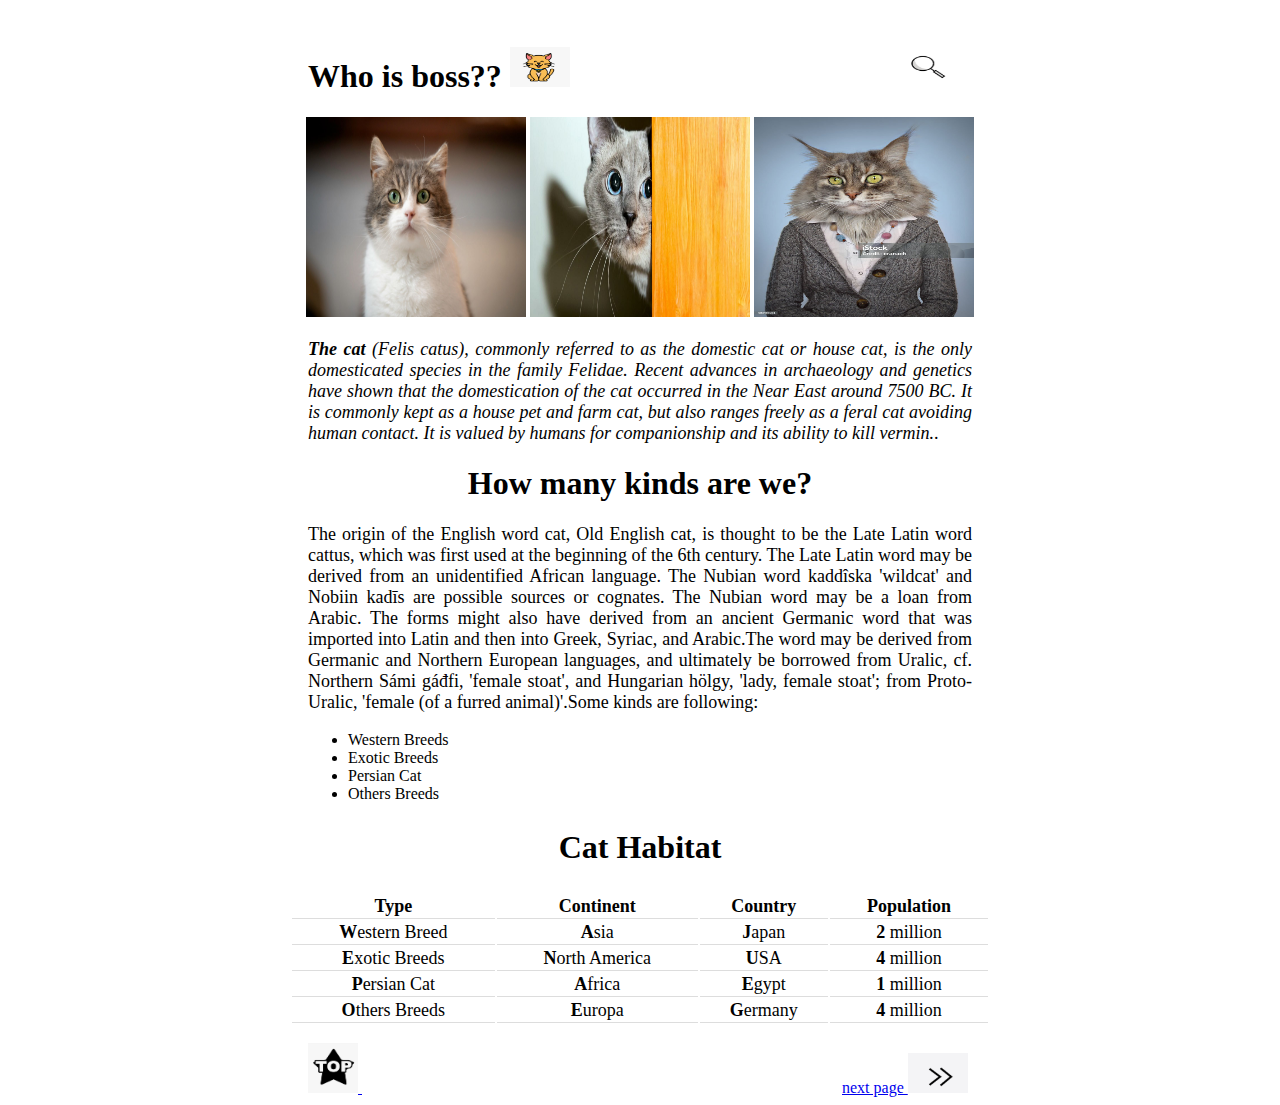
<file: html_grindlagen/index.html>
<!DOCTYPE html>
<html lang="de">

<head>
    <title>Cats Home</title>
    <meta charset="UTF-8">
    <link rel="stylesheet" href="myCss.css">
    <meta name="viewport" content="width=device-width, initial-scale=1.0">
</head>

<body>

<br>

<div>
<h1 class="cp2 titleSize">Who is boss??
    <img class="imgsize" src="cat_icon.png" alt="cat_icon">

    <a href="https://www.google.com" target="_blank" >
        <img class="imgsize cp3" src="search.png"  alt="search by google">
    </a>


</h1>
<div class="s1" >
<div class="cdiv">
    <img src="1.jpg" alt="Girl in a jacket" class="img" >
    <img src="2.jpg" alt="Girl in a jacket" class="img">
    <img src="3.jpg" alt="Girl in a jacket" class="img">
</div>
</div>

<p class="cp col-2 textfont"><i><b>The cat</b> (Felis catus), commonly referred to as the
    domestic cat or house cat, is the only domesticated species in the family
    Felidae. Recent advances in archaeology and genetics have shown that the
    domestication of the cat occurred in the Near East around 7500 BC.
    It is commonly kept as a house pet and farm cat, but also ranges freely as a
    feral cat avoiding human contact. It is valued by humans for companionship and
    its ability to kill vermin.</i>.</p>

<h1 class="center titleSize">
    How many kinds are we?
</h1>
<p class="cp col-2 textfont">
    The origin of the English word cat, Old English cat, is thought to be the Late
    Latin word cattus, which was first used at the beginning of the 6th century.
    The Late Latin word may be derived from an unidentified African language.
    The Nubian word kaddîska 'wildcat' and Nobiin kadīs are possible sources or cognates.
    The Nubian word may be a
    loan from Arabic.
    The forms might also have derived from an ancient Germanic word
    that was imported into Latin and then into Greek, Syriac,
    and Arabic.The word may be derived from Germanic and Northern
    European languages, and ultimately be borrowed from Uralic, cf.
    Northern Sámi gáđfi, 'female stoat', and Hungarian hölgy, 'lady, female stoat';
    from Proto-Uralic, 'female (of a furred animal)'.Some kinds are following:
</p>
<div class="cp">
    <ul id="n3 ">
        <li>Western Breeds</li>
        <li>Exotic Breeds</li>
        <li>Persian Cat</li>
        <li>Others Breeds</li>
    </ul>
</div>


<h2 class="center titleSize">Cat Habitat</h2>

<div>
    <table class="centerTable textfont">
        <tr>
            <th>Type</th>
            <th>Continent</th>
            <th>Country</th>
            <th>Population</th>
        </tr>
        <tr>
            <td>Western Breed</td>
            <td>Asia</td>
            <td>Japan</td>
            <td>2 million</td>
        </tr>
        <tr>
            <td>Exotic Breeds</td>
            <td>North America</td>
            <td>USA</td>
            <td>4 million</td>
        </tr>
        <tr>
            <td>Persian Cat</td>
            <td>Africa</td>
            <td>Egypt</td>
            <td>1 million</td>
        </tr>
        <tr>
            <td>Others Breeds</td>
            <td>Europa</td>
            <td>Germany</td>
            <td>4 million</td>
        </tr>
    </table>
    <br>

</div>
<div>
    <a href="#top" class="cp col-2">
        <img src="top.png" class="sizelinks">
    </a>

    <a href="page2.html" target="_blank" class="cp1">
        next page <img src="nextpage.png" width="60" height="40">
    </a>

</div>
</div>

</body>
</html>
</file>
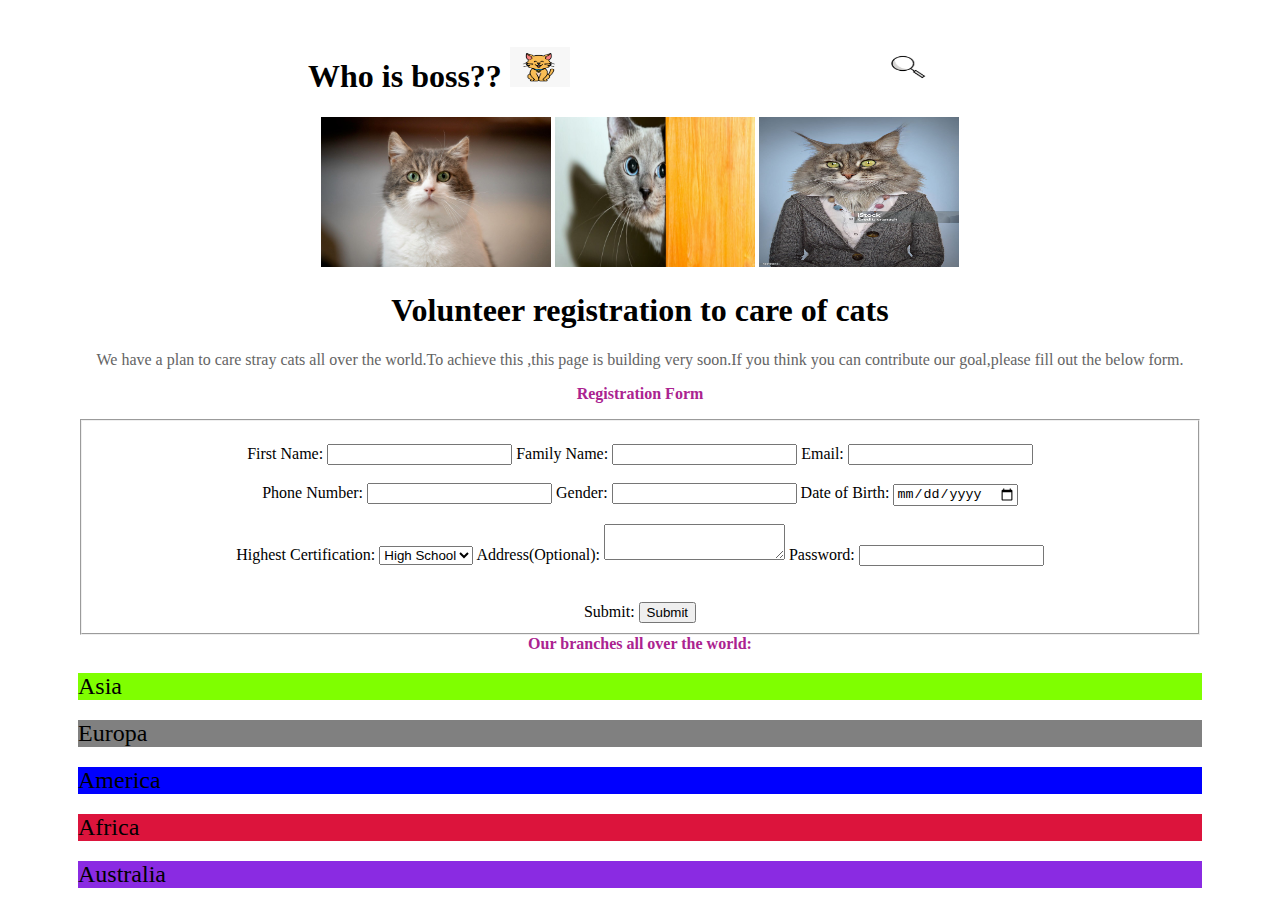
<file: html_grindlagen/page2.html>
<!DOCTYPE html>
<html lang="de">

<head>
    <title>Cats Home</title>
    <meta charset="UTF-8">
    <link rel="stylesheet" href="myCss.css">
</head>

<body>

<br>

<h1 class="cp2">Who is boss??
    <img src="cat_icon.png" alt="cat_icon" width="60" height="40">

    <a href="https://www.google.com" class="cp2" target="_blank">
        <img src="search.png" width="60" height="40">
    </a>

</h1>

<div class="cdiv">
    <img src="1.jpg" alt="Girl in a jacket" width="230" height="150">
    <img src="2.jpg" alt="Girl in a jacket" width="200" height="150">
    <img src="3.jpg" alt="Girl in a jacket" width="200" height="150">
</div>

<h1 class="next">
    Volunteer registration to care of cats
</h1>

<p id="pn">
    We have a plan to care stray cats all over the world.To achieve this
    ,this page is building very soon.If you think you can contribute our goal,please
    fill out the below form.
</p>
<p id="s">
    Registration Form
</p>

<form class="cdiv">
    <fieldset>
        <br>
        <div>
            <label for="firstname">
                First Name:
            </label>
            <input id="firstname" type="text">

            <label for="familyname">
                Family Name:
            </label>
            <input id="familyname" type="text">

            <label for="email">
                Email:
            </label>
            <input id="email" type="text">

        </div>
        <br>

        <div>
            <label for="phonenumber">
                Phone Number:
            </label>
            <input id="phonenumber" type="text">

            <label for="gender">
                Gender:
            </label>
            <input list="gender">
            <datalist id="gender">
                <option value="Male">
                <option value="Female">
                <option value="No gender">
            </datalist>
            <label for="birthdate">
                Date of Birth:
            </label>
            <input id="birthdate" type="Date">
        </div>

        <br>
        <div>
            <label for="hc">
                Highest Certification:
            </label>
            <select id="hc">
                <option value="highschool">High School</option>
                <option value="uni">University</option>
                <option value="others">others</option>
            </select>


            <label for="address">
                Address(Optional):
            </label>

            <textarea id="address" name="address">

        </textarea>
            <label for="password">
                Password:
            </label>
            <input id="password" type="password">
        </div>
        <br>
        <br>
        <label for="submit">
            Submit:
        </label>
        <input id="submit" type="submit">

        <br>
    </fieldset>
</form>
<div id="s1">
    Our branches all over the world:
</div>

<div class="cdiv1">
   <div class="classflex">
        <div class="asia">
            Asia
        </div >
        <div class="europa">
            Europa
        </div>
        <div class="america">
            America
        </div>
        <div class="africa">
            Africa
        </div>
        <div class="australia">
            Australia
        </div>

   </div>
</div>
</body>
</html>
</file>
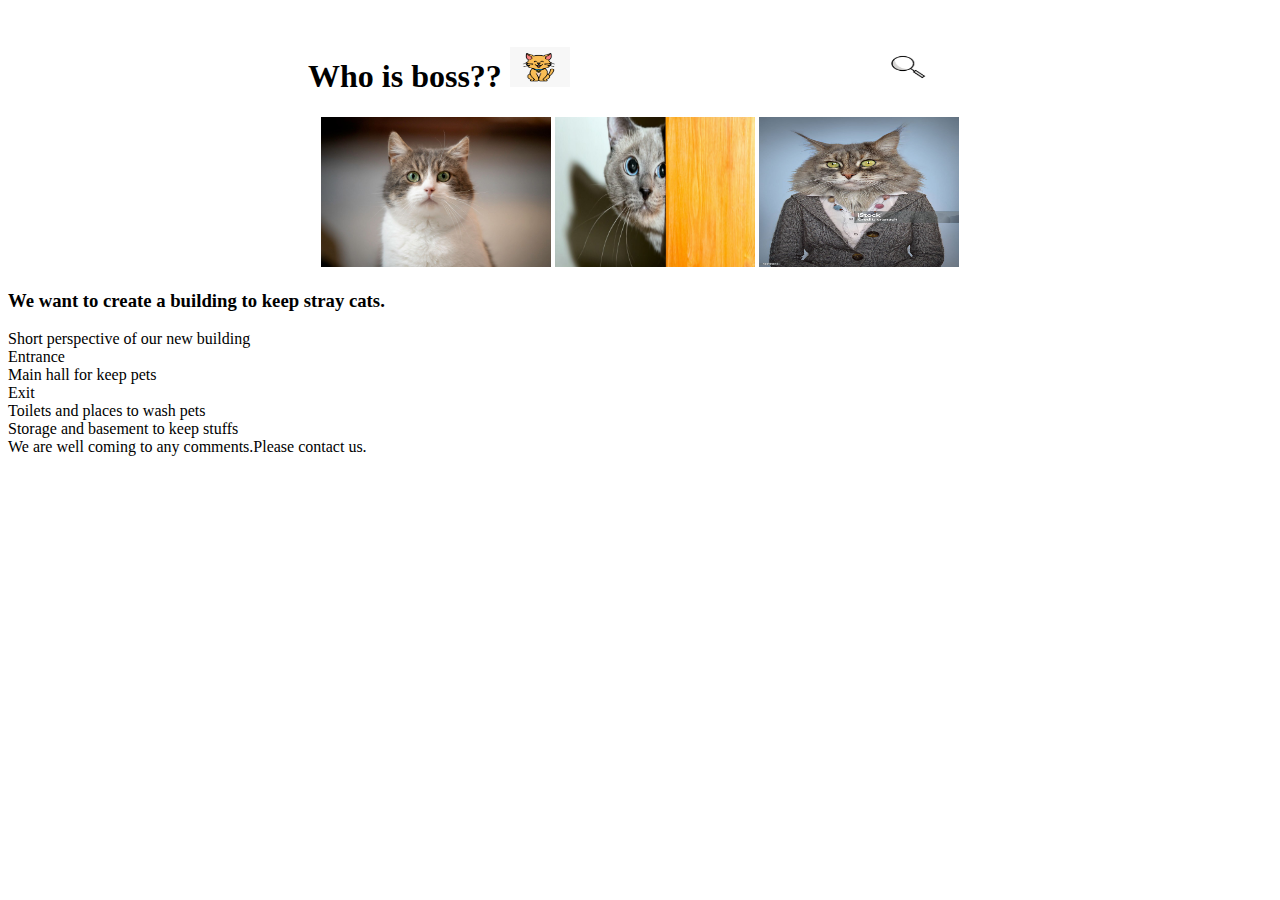
<file: html_grindlagen/page3.html>
<!DOCTYPE html>
<html lang="de">

<head>
    <title>Cats Home</title>
    <meta charset="UTF-8">
    <link rel="stylesheet" href="myCss.css">
</head>

<body>

<br>
<div class="main-container">
    <div class="item-head">
        <h1 class="cp2">Who is boss??
            <img src="cat_icon.png" alt="cat_icon" width="60" height="40">

            <a href="https://www.google.com" class="cp2" target="_blank">
                <img src="search.png" class="a1" width="60" height="40">
            </a>

        </h1>

        <div class="cdiv">
            <img src="1.jpg" alt="Girl in a jacket" width="230" height="150">
            <img src="2.jpg" alt="Girl in a jacket" width="200" height="150">
            <img src="3.jpg" alt="Girl in a jacket" width="200" height="150">
        </div>
    </div>
    <div class="item-main">
        <div class="txt-center">
            <h3>
                We want to create a building to keep stray cats.
            </h3>
            <div class="lowP">
                Short perspective of our new building
            </div>
        </div>

        <div class="container-padding">
            <div class="container-grid">
                <div class="item1">
                    Entrance
                </div>

                <div class="item2">
                    Main hall for keep pets
                </div>
                <div class="item3">
                    Exit
                </div>
                <div class="item4">
                    Toilets and places to wash pets
                </div>
                <div class="item5">
                    Storage and basement to keep stuffs
                </div>

            </div>
        </div>
    </div>
    <div class="item-footer">
        We are well coming to any
        comments.Please contact us.

    </div>
</div>
</body>

</html>
</file>
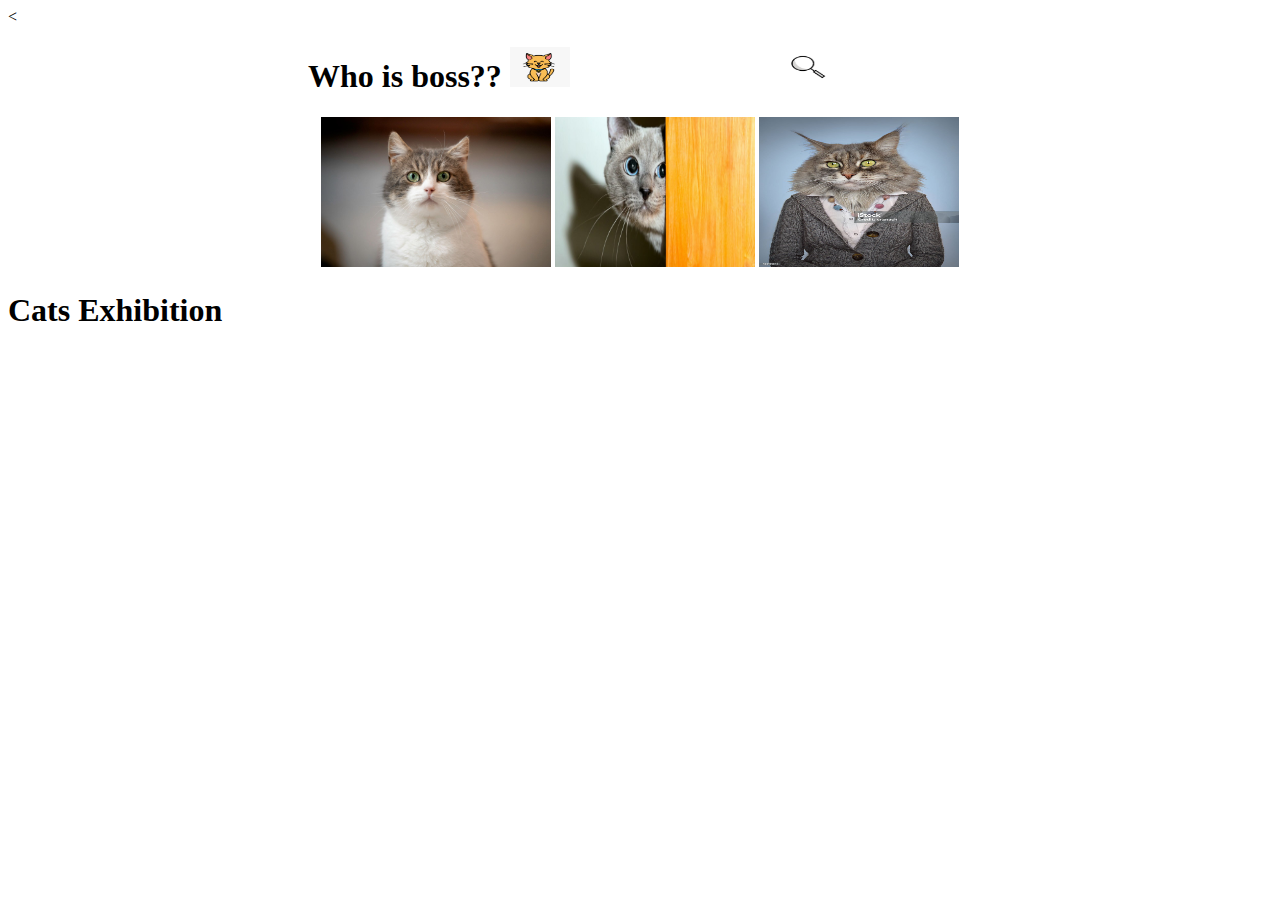
<file: html_grindlagen/thidpage.html>
<!DOCTYPE html>
<html lang="de">

<head>
    <title>Cats Home</title>
    <meta charset="UTF-8">
    <link rel="stylesheet" href="myCss.css">
</head>

<


<body>

<br>

<h1 class="cp">Who is boss??
    <img src="cat_icon.png" alt="cat_icon" width="60" height="40">
    &emsp; &emsp; &emsp; &emsp; &emsp;
    <a href="https://www.google.com" target="_blank">
        <img src="search.png" width="60" height="40">
    </a>


</h1>

<div class="cdiv">
    <img src="1.jpg" alt="Girl in a jacket" width="230" height="150">
    <img src="2.jpg" alt="Girl in a jacket" width="200" height="150">
    <img src="3.jpg" alt="Girl in a jacket" width="200" height="150">
</div>

<h1>
    Cats Exhibition
</h1>
<br>

<div>

</div>

<div>

</div>
</body>
</html>
</file>
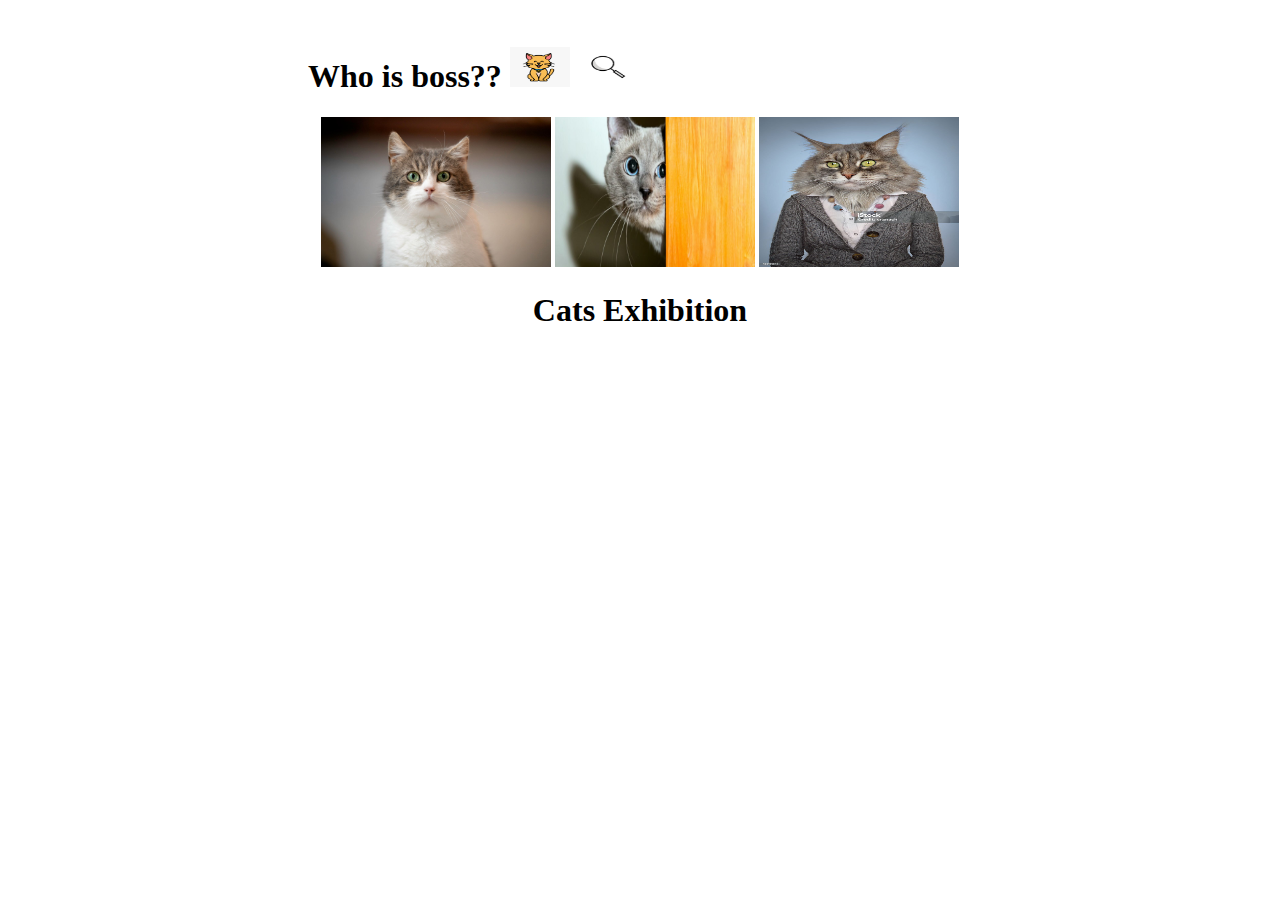
<file: html_grindlagen/thirdpage.html>
<!DOCTYPE html>
<html lang="de">

<head>
    <title>Cats Home</title>
    <meta charset="UTF-8">
    <link rel="stylesheet" href="myCss.css">
</head>




<body>

<br>

<h1 class="cp">Who is boss??
    <img src="cat_icon.png" alt="cat_icon" width="60" height="40">

    <a href="https://www.google.com" target="_blank">
        <img id="imgposition" src="search.png" width="60" height="40" alt="search icon">
    </a>


</h1>

<div class="cdiv">
    <img src="1.jpg" alt="Girl in a jacket" width="230" height="150">
    <img src="2.jpg" alt="Girl in a jacket" width="200" height="150">
    <img src="3.jpg" alt="Girl in a jacket" width="200" height="150">
</div>

<h1 class="center">
    Cats Exhibition
</h1>
<br>
<div class="changeposition">
    <div class="picture1" >

        <div class="changeinline picture2">

        </div>

    </div>


    <div class="picture3">

        <div class="changeinline picture4">

        </div>
    </div>
    <div class="changeindex picture5">

    </div>
</div>

</body>
</html>
</file>
<file: html_grindlagen/myCss.css>
td::first-letter {

    font-weight: bold;
}

p:hover {
    color: blue;
}

#n2 {
    font-size: xxx-large;
}

.cp {
    text-align: justify;
    padding-right: 300px;
    padding-left: 300px;
}

.cp1 {
    text-align: justify;
    padding-right: 200px;
    padding-left: 180px;
}

.cp2 {
    padding-left: 300px;
}

.cp3 {
    padding-left: 320px;
}

.imgsize {
    width: 60px;
    height: 40px;
}

.cdiv {
    text-align: center;
    padding-right: 70px;
    padding-left: 70px;
}
.cdiv1 {

    padding-right: 70px;
    padding-left: 70px;
    margin-bottom: 20px;
}
.titleSize {
    font-size: xx-large;
}

.textfont {
    font-size: large;
}

#n3 {
    padding-left: 20px;
}

.center {
    text-align: center;
}

.changeColor {
    color: gray;
}

.centerTable {
    width: 700px;
    font-size: large;
    margin-left: auto;
    margin-right: auto;

}

th, td {
!important;
    border-bottom: 1px solid #ddd;
    text-align: center;
}

/*a {
    padding-left: 110px;
} */

.sizelinks {
    width: 50px;
    height: 50px;
}

h1.next {

    text-align: center;
}

/*The specific is 0-1-1 */

#pn {
    text-align: center;
    color: rgb(100, 100, 100);
}

#s {
    text-align: center;
    font-weight: bold;
    color: #AB2390;
}

#s1 {
    text-align: center;
    font-weight: bold;
    color: #AB2390;
    margin-bottom: 20px;
}

.img {
    width: 220px;
    height: 200px;

}


.classflex {

    display: flex;
    flex-wrap: wrap;
    flex-direction: column;
    gap: 20px;
    align-items: stretch;

}
.asia{
    background: chartreuse;
    font-size: x-large;
}
.europa{
    background: gray;
    font-size: x-large;
}
.america{
    background: blue;
    font-size: x-large;
}
.africa{
    background: crimson;
    font-size: x-large;
}
.australia{
    background: blueviolet;
    font-size: x-large;
}

/*.f{
    align-items: ;
    display: flex;
    flex-direction: row;
    flex-wrap: wrap;
    justify-content: stretch;
    align-content: stretch;
    gap: 90px;
    order: 1;
    flex-grow: 5;
    flex-shrink: 5;
    flex-basis: auto;
    align-self: center;
}*/


@media (max-width: 992px) {
    .cp2 {
        padding-left: 150px;
    }

    .imgsize {
        width: 45px;
        height: 30px;
    }

    .cp3 {
        padding-left: 60px;
    }

    td::first-letter {

        font-weight: bold;
    }

    .titleSize {
        font-size: large;
    }

    p:hover {
        color: blue;
    }

    #n2 {
        font-size: large;
    }

    .cp {
        text-align: justify;
        padding-right: 150px;
        padding-left: 150px;
    }

    .cp1 {
        text-align: justify;
        padding-right: 150px;
        padding-left: 150px;
    }


    .cdiv {
        text-align: center;
        padding-right: 35px;
        padding-left: 35px;
    }

    #n3 {
        padding-left: 12px;
    }

    .center {
        text-align: center;
    }

    .changeColor {
        color: gray;
    }

    .centerTable {
        width: 150px;
        font-size: large;
        margin-left: auto;
        margin-right: auto;

    }

    th, td {
    !important;
        border-bottom: 1px solid #ddd;
        text-align: center;
    }

    a {
        padding-left: 50px;
    }

    .sizelinks {
        width: 18px;
        height: 18px;
    }

    h1.next {

        text-align: center;
    }

    /*The specific is 0-1-1 */
    #pn {
        text-align: center;
        color: rgb(100, 100, 100);
    }

    #s {
        text-align: center;
        font-weight: bold;
        color: #AB2390;
    }


    .img {
        width: 100px;
        height: 90px;

    }

    .textfont {
        font-size: small;
    }


}

@media (max-width: 600px) {
    .cp2 {
        padding-left: 50px;
    }

    .imgsize {
        width: 30px;
        height: 20px;
    }

    .cp3 {
        padding-left: 15px;
    }

    td::first-letter {

        font-weight: bold;
    }

    p:hover {
        color: blue;
    }

    #n2 {
        font-size: large;
    }

    .cp {
        text-align: justify;
        padding-right: 50px;
        padding-left: 50px;
    }

    .cp1 {
        text-align: justify;
        padding-right: 70px;
        padding-left: 70px;
    }


    .cdiv {
        text-align: center;
        padding-right: 15px;
        padding-left: 15px;
    }

    #n3 {
        padding-left: 4px;
    }

    .center {
        text-align: center;
    }

    .changeColor {
        color: gray;
    }

    .centerTable {
        width: 200px;
        font-size: large;
        margin-left: auto;
        margin-right: auto;

    }

    th, td {
    !important;
        border-bottom: 1px solid #ddd;
        text-align: center;
    }

    a {
        padding-left: 20px;
    }

    .sizelinks {
        width: 12px;
        height: 12px;
    }

    h1.next {

        text-align: center;
    }

    /*The specific is 0-1-1 */
    #pn {
        text-align: center;
        color: rgb(100, 100, 100);
    }

    #s {
        text-align: center;
        font-weight: bold;
        color: #AB2390;
    }


    .img {
        width: 80px;
        height: 75px;

    }

    .titleSize {
        font-size: x-large;
    }

    .textfont {
        font-size: small;
    }
}
</file>
